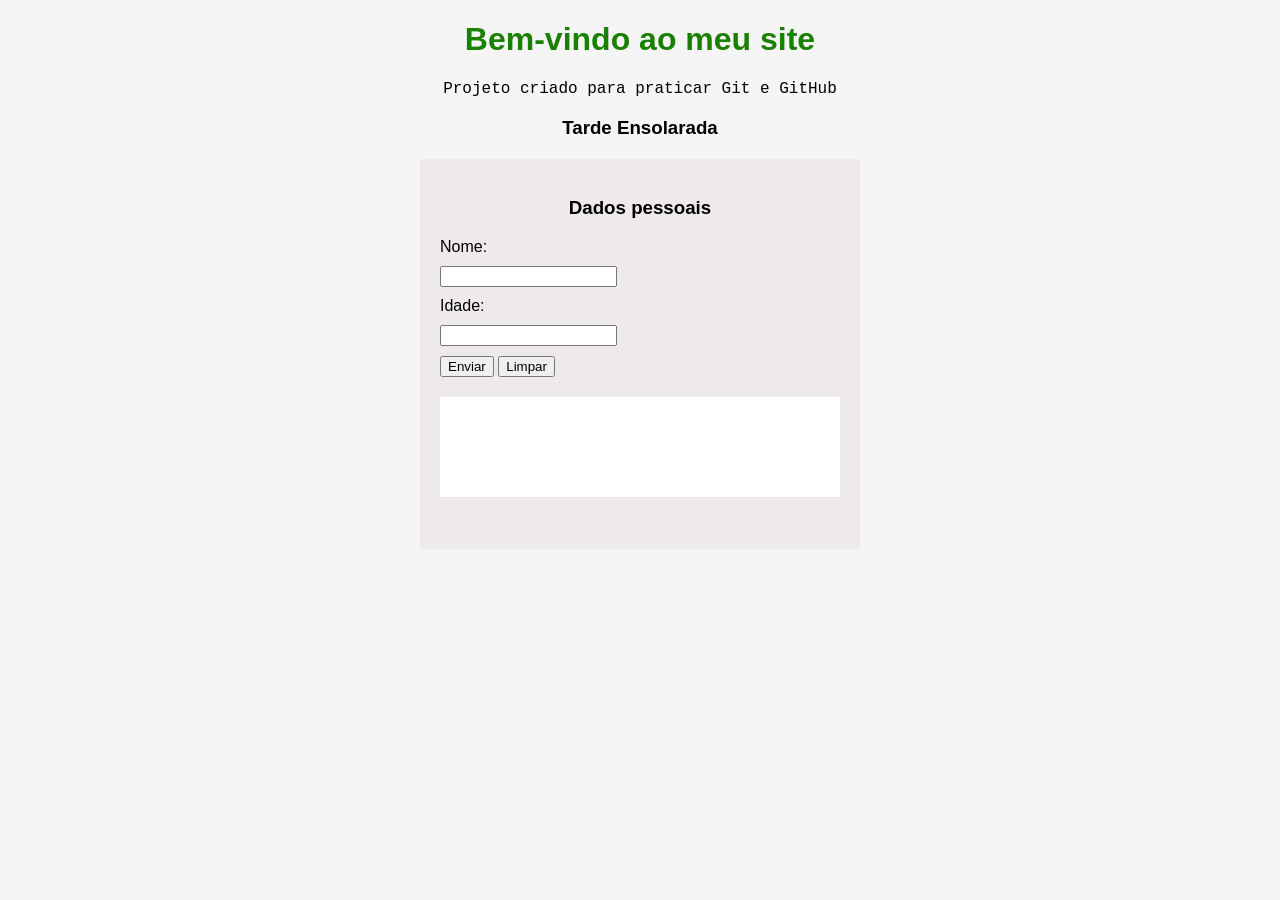
<file: index.html>
<!DOCTYPE html>
<html lang="pt-BR">
<head>
    <meta charset="UTF-8">
    <meta name="viewport" content="width=device-width, initial-scale=1.0">
    <title>MEU PRIMEIRO SITE</title>


    <link rel="stylesheet" href="css/style.css">

    <script src="js/scripts.js" defer></script>

    <script src="js/script_idade.js" defer></script>
</head>

<body>
    <h1>Bem-vindo ao meu site</h1>

    <p>Projeto criado para praticar Git e GitHub</p>

    <h3>Tarde Ensolarada</h3>

    <div id="div-form">
        <h3> Dados pessoais</h3>

        <form id="Formulari-pessoa">
            <label for="nome">Nome:</label>
            <input type="text" name="nome" id="nome">

            <label for="idade">Idade:</label>
            <input type="text" name="idade" id="idade">

            <button type="submit"> Enviar </button>
            <button type="reset"> Limpar</button>
        </form>

<div id="div-dados">

    
</div>
    
    </div>
</body>
</html>
</file>
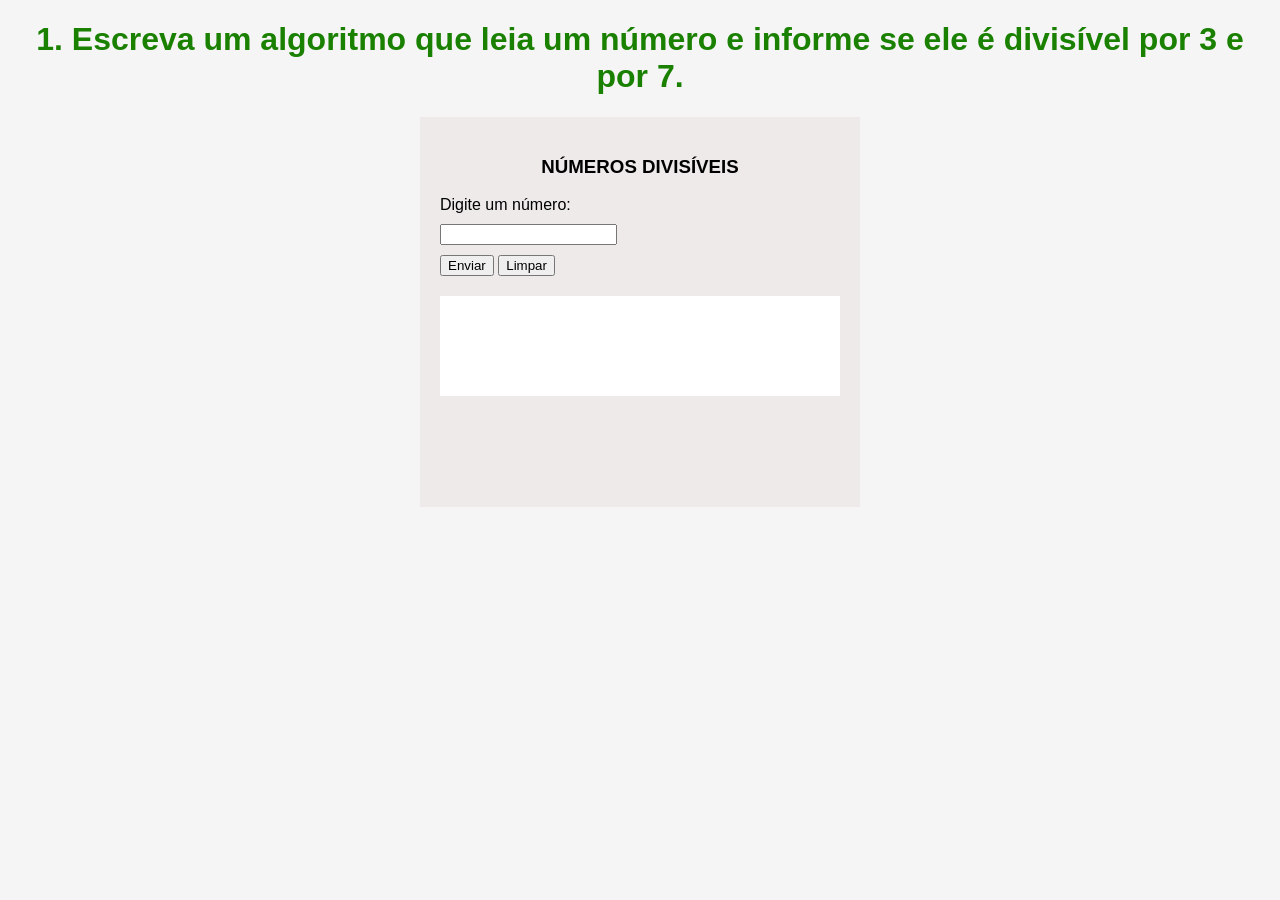
<file: pag_extra01.html>
<!DOCTYPE html>
<html lang="pt-BR">
<head>
    <meta charset="UTF-8">
    <meta name="viewport" content="width=device-width, initial-scale=1.0">
    <title>MEU PRIMEIRO SITE</title>


    <link rel="stylesheet" href="css/style.css">


    <script src="js/script_extra01.js" defer></script>
</head>

<body>
    <h1>1. Escreva um algoritmo que leia um número e informe se ele
        é divisível por 3 e por 7.
        </h1>


    <div id="div-form">
        <h3> NÚMEROS DIVISÍVEIS</h3>

        <form id="formNumero">
            <label for="numero">Digite um número:</label>
            <input type="number" name="numero" id="numero">

            <button type="submit"> Enviar </button>
            <button type="reset"> Limpar</button>
        </form>

<div id="div-dados">

    
</div>
    
    </div>
</body>
</html>
</file>
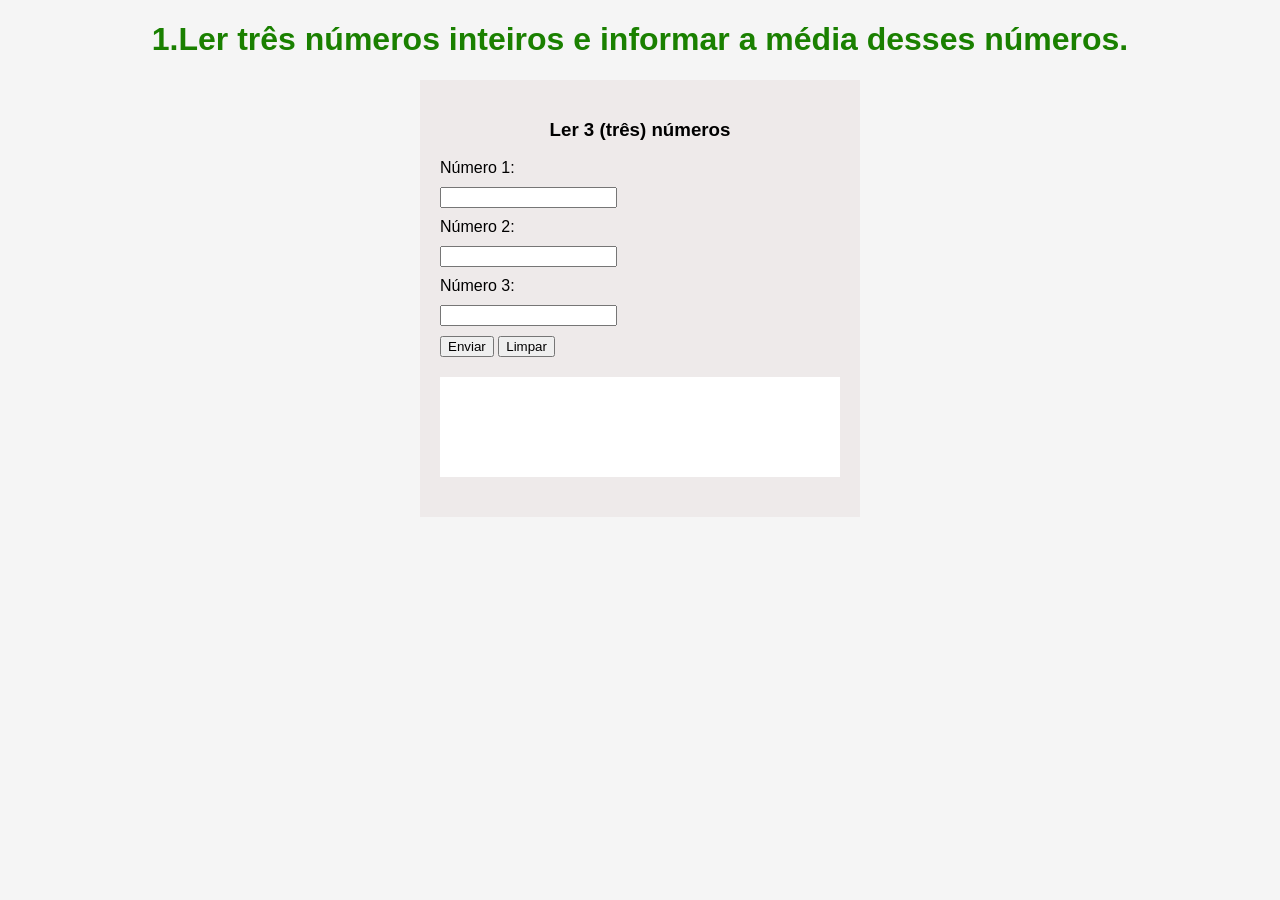
<file: pag_questao01.html>
<!DOCTYPE html>
<html lang="pt-BR">
<head>
    <meta charset="UTF-8">
    <meta name="viewport" content="width=device-width, initial-scale=1.0">
    <title>MEU PRIMEIRO SITE</title>


    <link rel="stylesheet" href="css/style.css">


    <script src="js/script_questao01.js" defer></script>
</head>

<body>
    <h1>1.Ler três números inteiros e informar a média desses
        números.</h1>


    <div id="div-form">
        <h3> Ler 3 (três) números</h3>

        <form id="Formulari-pessoa">
            <label for="num1">Número 1:</label>
            <input type="text" name="num1" id="num1">

            <label for="num2">Número 2:</label>
            <input type="text" name="num2" id="num2">

            <label for="num3">Número 3:</label> 
            <input type="text" name="num3" id="num3">

            <button type="submit"> Enviar </button>
            <button type="reset"> Limpar</button>
        </form>

<div id="div-dados">

    
</div>
    
    </div>
</body>
</html>
</file>
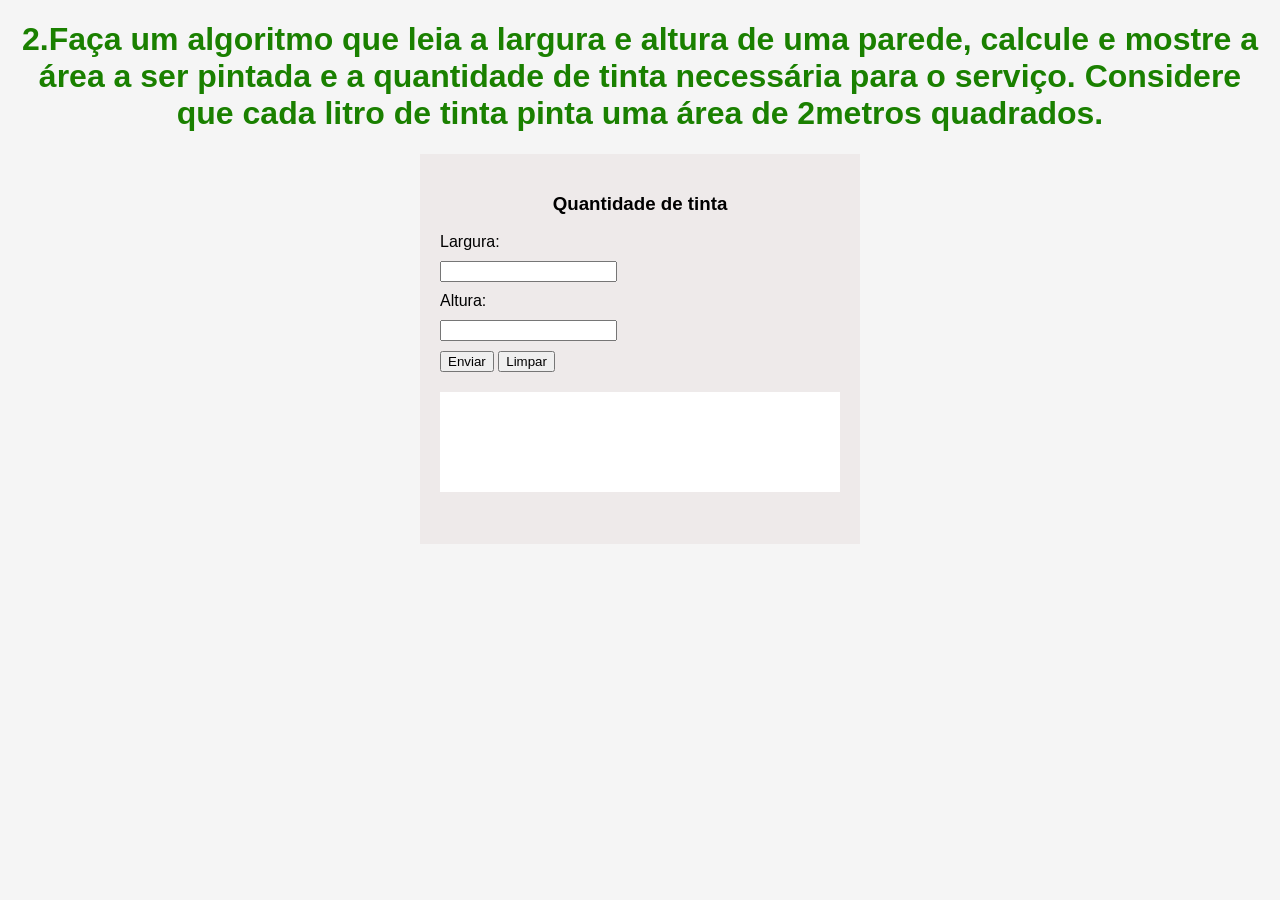
<file: pag_questao02.html>
<!DOCTYPE html>
<html lang="pt-BR">
<head>
    <meta charset="UTF-8">
    <meta name="viewport" content="width=device-width, initial-scale=1.0">
    <title>MEU PRIMEIRO SITE</title>


    <link rel="stylesheet" href="css/style.css">


    <script src="js/script_questao02.js" defer></script>
</head>

<body>
    <h1>2.Faça um algoritmo que leia a largura e altura de uma
        parede, calcule e mostre a área a ser pintada e a
        quantidade de tinta necessária para o serviço. Considere
        que cada litro de tinta pinta uma área de 2metros
        quadrados.</h1>


    <div id="div-form">
        <h3> Quantidade de tinta</h3>

        <form id="formulario">
            <label for="largura">Largura:</label>
            <input type="text" name="largura" id="largura">

            <label for="altura">Altura:</label>
            <input type="text" name="altura" id="altura">


            <button type="submit"> Enviar </button>
            <button type="reset"> Limpar</button>
        </form>

<div id="div-dados">

    
</div>
    
    </div>
</body>
</html>
</file>
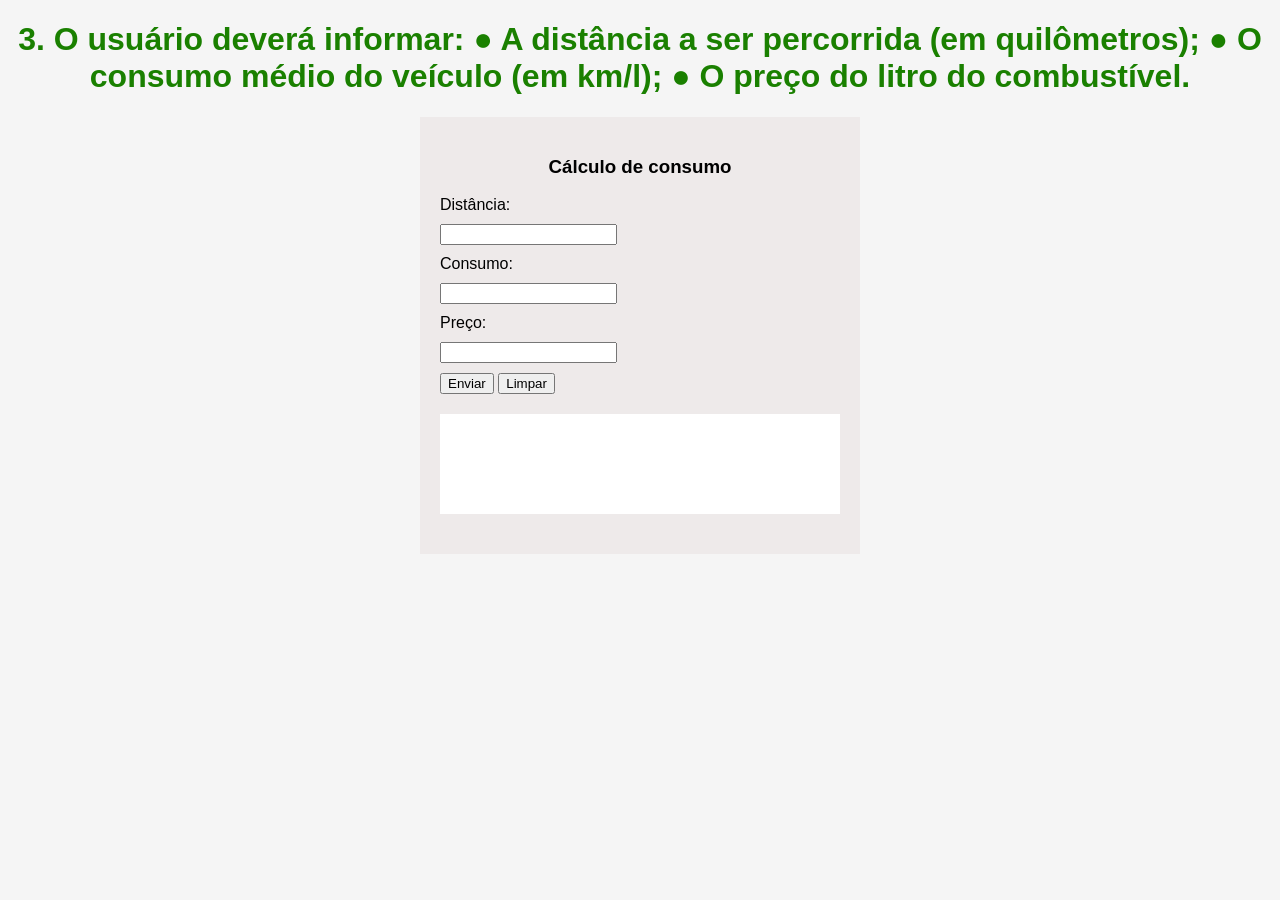
<file: pag_questao03.html>
<!DOCTYPE html>
<html lang="pt-BR">
<head>
    <meta charset="UTF-8">
    <meta name="viewport" content="width=device-width, initial-scale=1.0">
    <title>MEU PRIMEIRO SITE</title>


    <link rel="stylesheet" href="css/style.css">


    <script src="js/script_questao03.js" defer></script>
</head>

<body>
    <h1>3. O usuário deverá informar:
        ● A distância a ser percorrida (em quilômetros);
        ● O consumo médio do veículo (em km/l);
        ● O preço do litro do combustível.</h1>


    <div id="div-form">
        <h3> Cálculo de consumo</h3>

        <form id="calculo">
            <label for="distancia">Distância:</label>
            <input type="text" name="distancia" id="distancia">

            <label for="consumo">Consumo:</label>
            <input type="text" name="consumo" id="consumo">

            <label for="preço">Preço:</label>
            <input type="text" name="preço" id="preço">

            <button type="submit"> Enviar</button>
            <button type="reset"> Limpar</button>
        </form>

<div id="div-dados">

    
</div>
    
    </div>
</body>
</html>
</file>
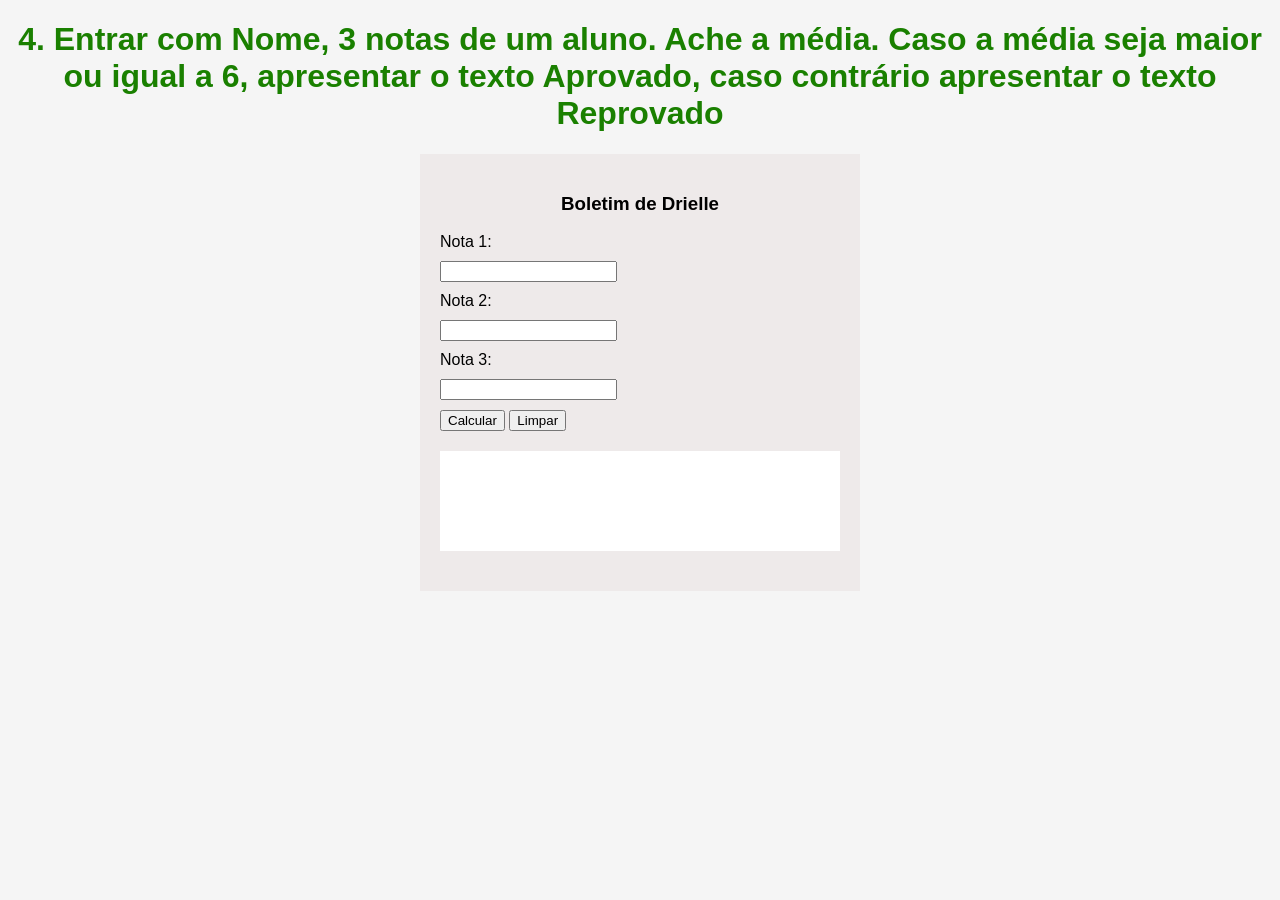
<file: pag_questao04.html>
<!DOCTYPE html>
<html lang="pt-BR">
<head>
    <meta charset="UTF-8">
    <meta name="viewport" content="width=device-width, initial-scale=1.0">
    <title>MEU PRIMEIRO SITE</title>


    <link rel="stylesheet" href="css/style.css">


    <script src="js/script_questao04.js" defer></script>
</head>

<body>
    <h1>4. Entrar com Nome, 3 notas de um aluno. Ache a média. Caso
        a média seja maior ou igual a 6, apresentar o texto
        Aprovado, caso contrário apresentar o texto Reprovado </h1>


    <div id="div-form">
        <h3> Boletim de Drielle</h3>

        <form id="media">
            <label for="nota1">Nota 1:</label>
            <input type="text" name="nota1" id="nota1">

            <label for="nota2">Nota 2:</label>
            <input type="text" name="nota2" id="nota2">

            <label for="nota3">Nota 3:</label>
            <input type="text" name="nota3" id="nota3">

            <button type="submit"> Calcular</button>
            <button type="reset"> Limpar</button>
        </form>

<div id="div-dados">

    
</div>
    
    </div>
</body>
</html>
</file>
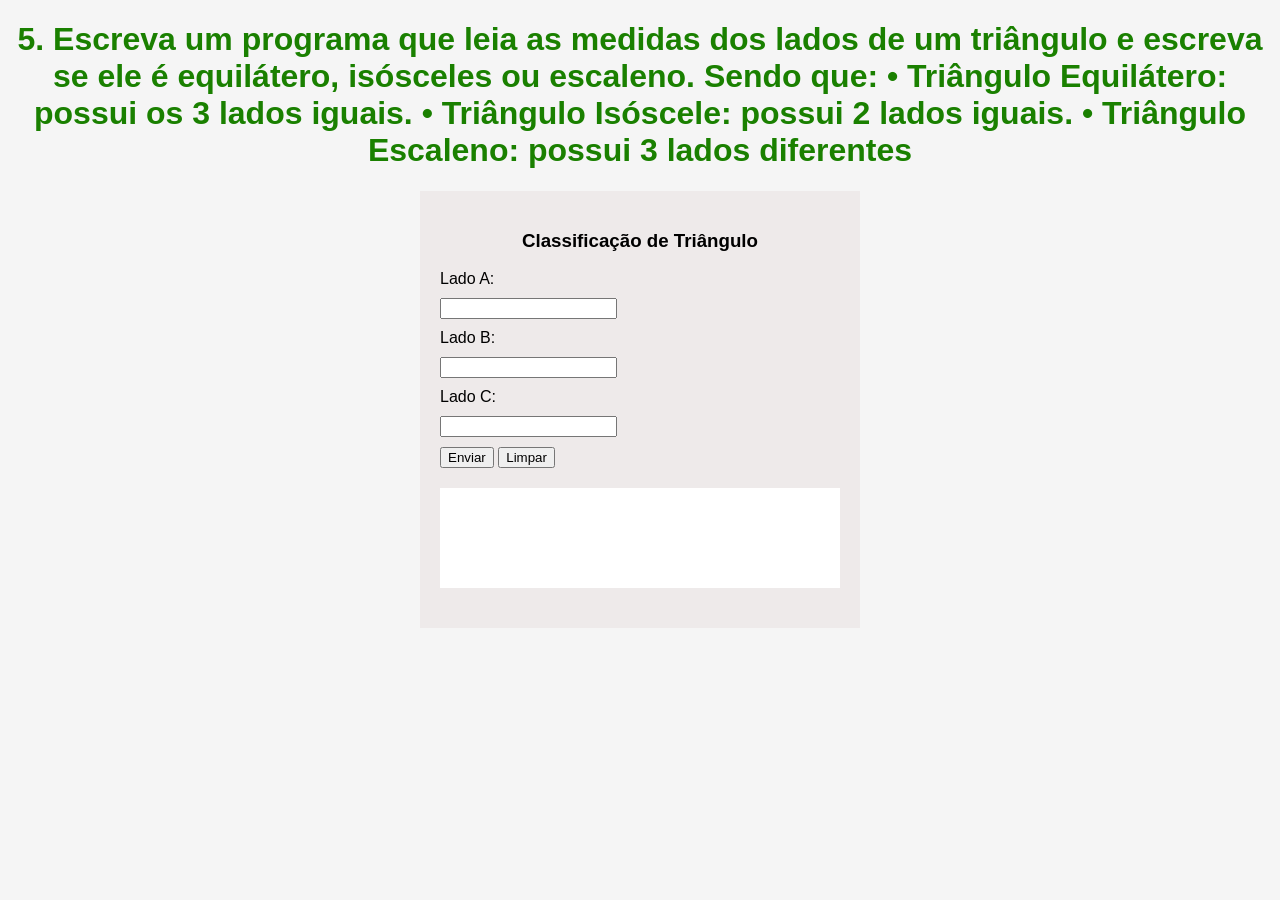
<file: pag_questao05.html>
<!DOCTYPE html>
<html lang="pt-BR">
<head>
    <meta charset="UTF-8">
    <meta name="viewport" content="width=device-width, initial-scale=1.0">
    <title>MEU PRIMEIRO SITE</title>


    <link rel="stylesheet" href="css/style.css">


    <script src="js/script_questao05.js" defer></script>
</head>

<body>
    <h1>5. Escreva um programa que leia as medidas dos lados de um
triângulo e escreva se ele é equilátero, isósceles ou
escaleno. Sendo que:
• Triângulo Equilátero: possui os 3 lados iguais.
• Triângulo Isóscele: possui 2 lados iguais.
• Triângulo Escaleno: possui 3 lados diferentes
        </h1>


    <div id="div-form">
        <h3> Classificação de Triângulo</h3>

        <form id="classificacao">
            <label for="ladoA">Lado A:</label>
            <input type="text" name="ladoA" id="ladoA">

            <label for="ladoB">Lado B:</label>
            <input type="text" name="ladoB" id="ladoB">

            <label for="ladoC">Lado C:</label> 
            <input type="text" name="ladoC" id="ladoC">

            <button type="submit"> Enviar </button>
            <button type="reset"> Limpar</button>
        </form>

<div id="div-dados">

    
</div>
    
    </div>
</body>
</html>
</file>
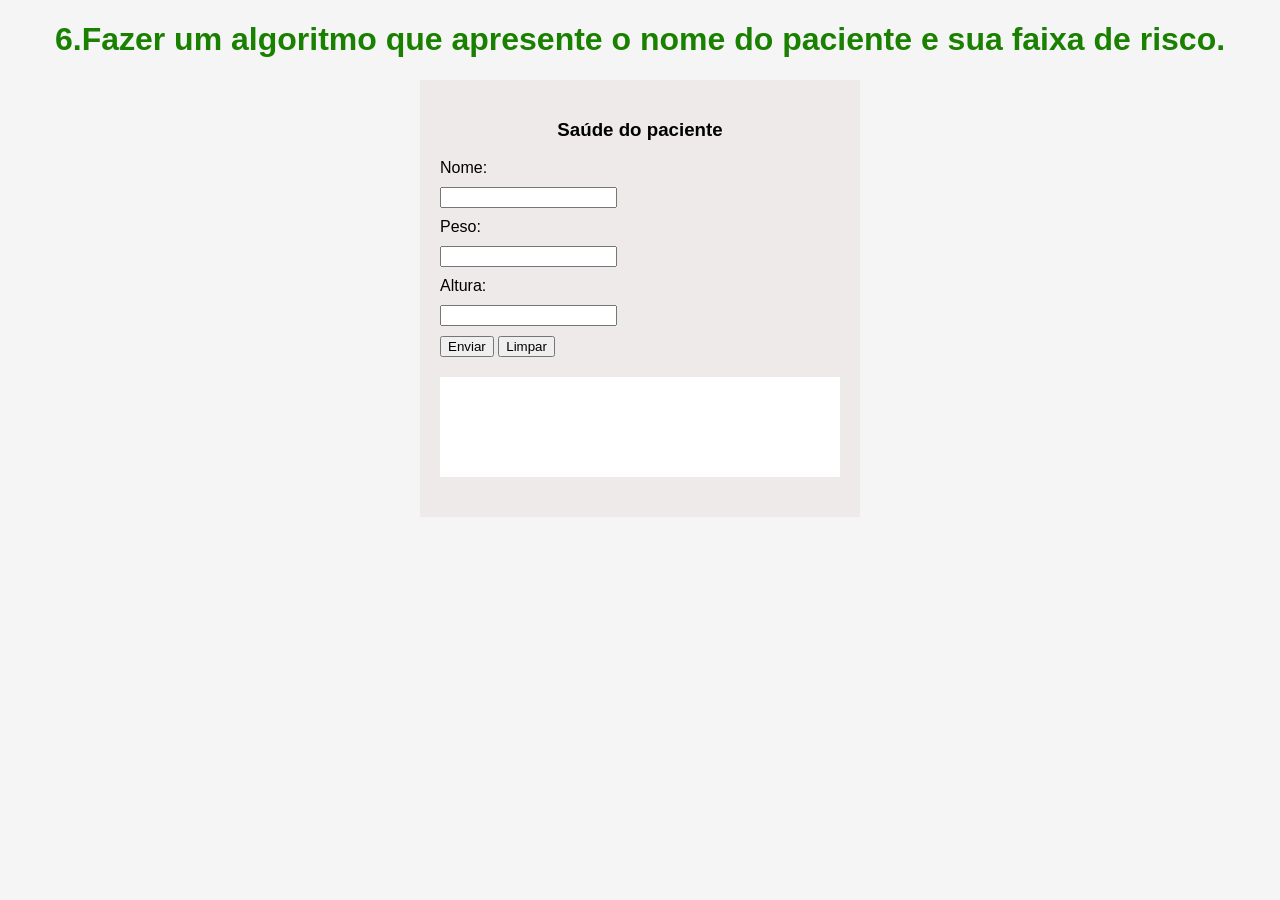
<file: pag_questao06.html>
<!DOCTYPE html>
<html lang="pt-BR">
<head>
    <meta charset="UTF-8">
    <meta name="viewport" content="width=device-width, initial-scale=1.0">
    <title>MEU PRIMEIRO SITE</title>


    <link rel="stylesheet" href="css/style.css">


    <script src="js/script_questao06.js" defer></script>
</head>

<body>
    <h1>6.Fazer um algoritmo que apresente o nome do paciente
        e sua faixa de risco.</h1>


    <div id="div-form">
        <h3>Saúde do paciente</h3>

        <form id="tabela">
            <label for="nome">Nome:</label>
            <input type="text" id="nome">

            <label for="peso">Peso:</label>
            <input type="number" id="peso" step="0.1">
            
            <label for="altura">Altura:</label>
            <input type="number"  id="altura" step="0.01">


            <button type="submit"> Enviar </button>
            <button type="reset"> Limpar</button>
        </form>

<div id="div-dados">

    
</div>
    
    </div>
</body>
</html>
</file>
<file: css/style.css>
body{
    font-family:arial, sans-serif;
    background-color: #f5f5f5;
}
h1{
    color:rgb(26, 128, 0);
}

h1,h3{
    text-align: center;
}

label,input{
display: block;
margin:10px 0px ;

}

#div-form{
background-color: #ded4d457;
width:400px;
min-height:350px;
margin:20px auto;
padding:20px;

}

#div-dados{
background-color:#ffffff;
width:100%;
height:100px;
margin:20px 0px;
display:flex;
align-items: center;
justify-content: center;

}

p{
    font-family: 'Courier New', Courier, monospace;
    text-align: center;
    
}
</file>
